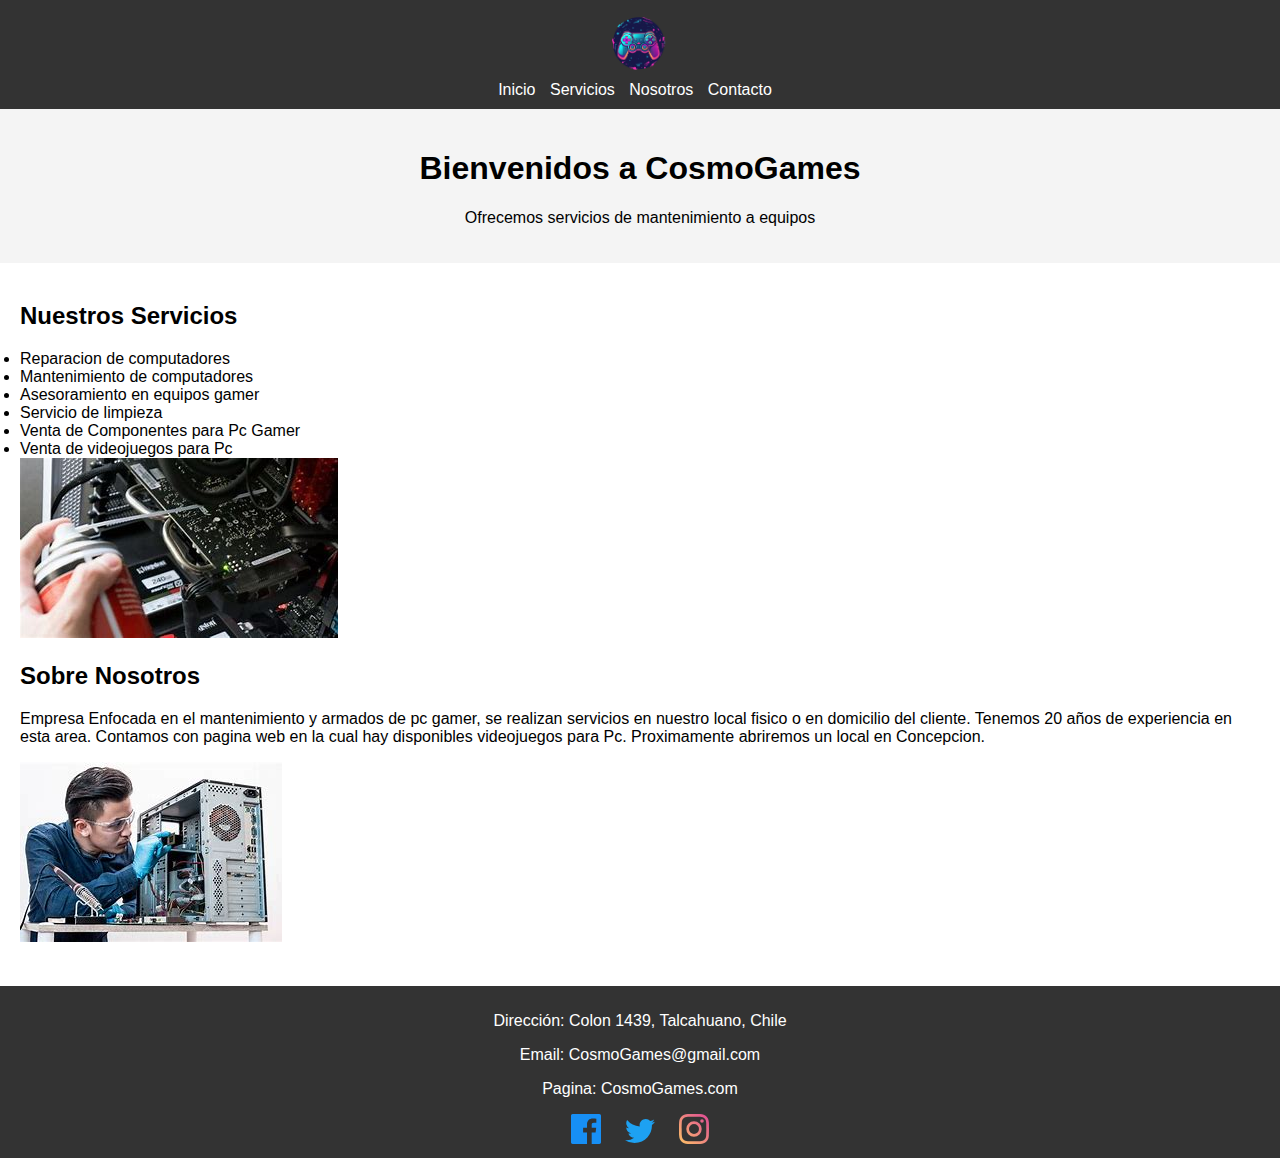
<file: Tarea 3.html>
<!DOCTYPE html>

<html lang="es">

<head>

    <meta charset="UTF-8">

    <meta name="viewport" content="width=device-width, initial-scale=1.0">

    <title>Ejemplo de Sitio Web</title>

    <link rel="stylesheet" href="styles.css">

</head>

<body>

    <header>
        <div class="logo">

            <img src="Imagenes/logo.png" alt="Logo de la Empresa">
    
        </div>
    
        <nav>
    
            <ul>
    
                <li><a href="#">Inicio</a></li>
    
                <li><a href="#">Servicios</a></li>
    
                <li><a href="#">Nosotros</a></li>
    
                <li><a href="#">Contacto</a></li>
    
            </ul>
    
        </nav>       
        <!-- Encabezado -->

    </header>

    <nav>

        <!-- Menú de navegación -->

    </nav>

    <main>
        <section class="banner">

            <h1>Bienvenidos a CosmoGames</h1>
    
            <p>Ofrecemos servicios de mantenimiento a equipos</p>
    
        </section>
    
        <section class="contenido">
    
            <article>
    
                <h2>Nuestros Servicios</h2>
    
                <li>Reparacion de computadores</li>
                <li>Mantenimiento de computadores</li>
                <li>Asesoramiento en equipos gamer</li>
                <li>Servicio de limpieza</li>
                <li>Venta de Componentes para Pc Gamer</li>
                <li>Venta de videojuegos para Pc</li>
    
                <img src="Imagenes/servicio1 - Acceso directo.lnk" alt="Servicio 1">
    
            </article>
    
            <article>
    
                <h2>Sobre Nosotros</h2>
    
                <p>Empresa Enfocada en el mantenimiento y armados de pc gamer, se realizan servicios en nuestro local fisico o en domicilio del cliente. Tenemos 20 años de experiencia en esta area. Contamos con pagina web en la cual hay disponibles videojuegos para Pc. Proximamente abriremos un local en Concepcion.</p>
    
                <img src="Imagenes/pc.jpg" alt="Nosotros">
    
            </article>
    
        </section>        
        <!-- Contenido principal -->

    </main>

    <footer>
        <p>Dirección: Colon 1439, Talcahuano, Chile</p>

        <p>Email: CosmoGames@gmail.com</p>
        <p>Pagina: CosmoGames.com </p>
    
        <div class="redes-sociales">
    
            <a href="#"><img src="Imagenes/facebook.svg" alt="Facebook"></a>
    
            <a href="#"><img src="Imagenes/twitter.svg" alt="Twitter"></a>
    
            <a href="#"><img src="Imagenes/instagram.svg" alt="Instagram"></a>
    
        </div>        
        <!-- Pie de página -->

    </footer>

</body>

</html>
</file>
<file: styles.css>
body {

    font-family: Arial, sans-serif;

    margin: 0;

    padding: 0;

}

header {

    background-color: #333;

    color: white;

    padding: 10px 0;

    text-align: center;

}

header .logo img {

    max-width: 100px;

}

nav ul {

    list-style-type: none;

    margin: 0;

    padding: 0;

}
nav ul li {

    display: inline;

    margin-right: 10px;

}

nav ul li a {

    color: white;

    text-decoration: none;

}

.banner {

    background-color: #f4f4f4;

    padding: 20px;

    text-align: center;

}

.contenido {

    padding: 20px;

}
.contenido article {

    margin-bottom: 20px;

}

.contenido article img {

    max-width: 100%;

    height: auto;

}

footer {

    background-color: #333;

    color: white;

    text-align: center;

    padding: 10px 0;

}

.redes-sociales img {

    width: 30px;

    margin: 0 10px;

}
</file>
